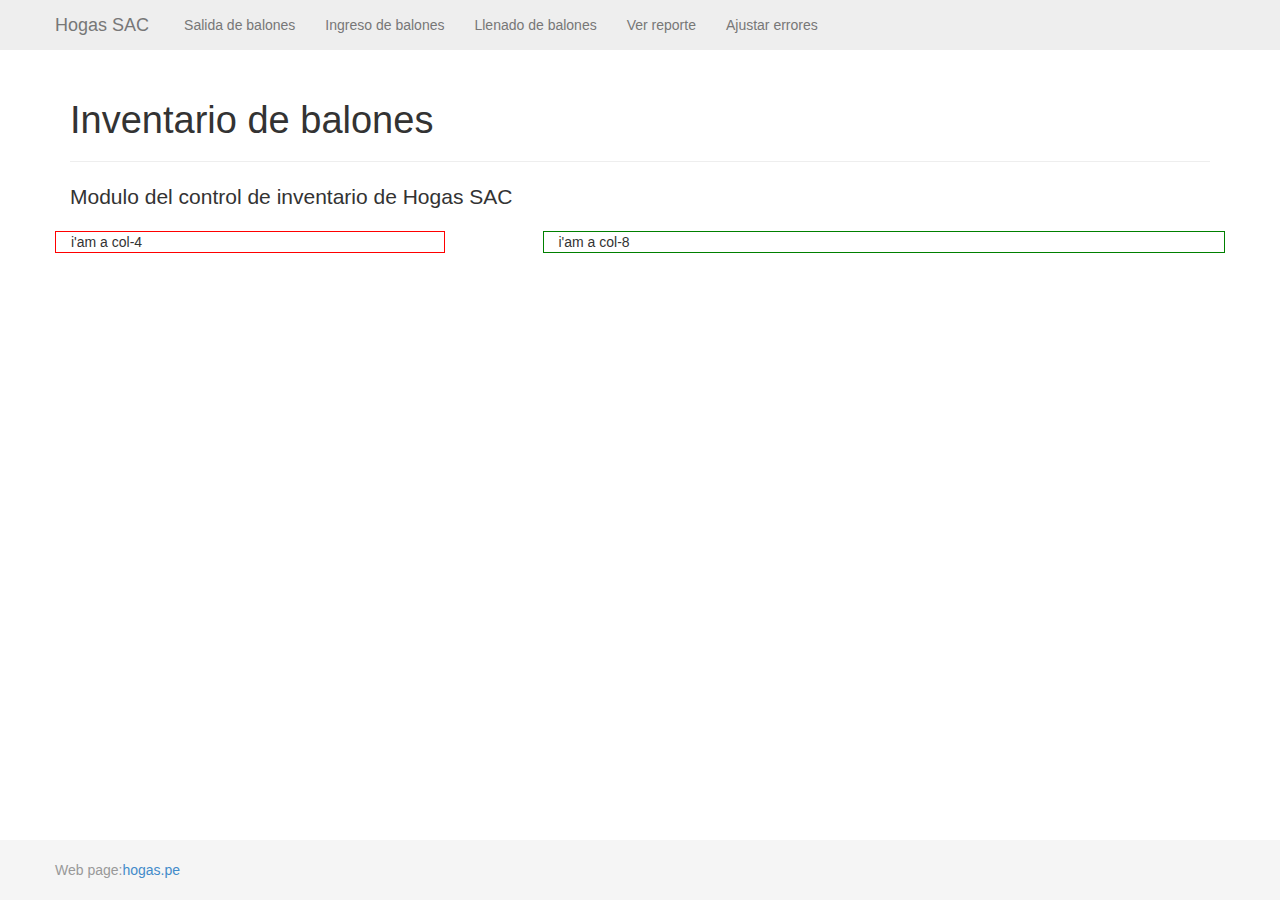
<file: index.html>
<!DOCTYPE html>
<html lang="en">
  <head>
    <meta charset="utf-8">
    <meta name="viewport" content="width=device-width, initial-scale=1.0">
    <meta name="description" content="">
    <meta name="author" content="">

    <title>Inventario de Balones</title>

    <!-- Bootstrap core CSS -->
    <link href="css/bootstrap.css" rel="stylesheet">
    <link href="css/soda.css" rel="stylesheet">

    <!-- Custom styles for this template -->
    <link href="sticky-footer-navbar.css" rel="stylesheet">
  </head>

  <body>

    <!-- Wrap all page content here -->
    <div id="wrap">

      <!-- Fixed navbar -->
      <div class="navbar navbar-fixed-top">
        <div class="container">
          <button type="button" class="navbar-toggle" data-toggle="collapse" data-target=".nav-collapse">
            <span class="icon-bar"></span>
            <span class="icon-bar"></span>
            <span class="icon-bar"></span>
          </button>
          <a class="navbar-brand" href="#">Hogas SAC</a>
          <div class="nav-collapse collapse">
             <ul class="nav navbar-nav">
                  <li><a href="#">Salida de balones</a></li>
                  <li><a href="#">Ingreso de balones</a></li>
                  <li><a href="#">Llenado de balones</a></li>
                  <li class="divider"></li>
                 <li><a href="#">Ver reporte</a></li>
                  <li><a href="#">Ajustar errores</a></li>
                </ul>

          </div><!--/.nav-collapse -->
        </div>
      </div>

      <!-- Begin page content -->
      <div class="container">
        <div class="page-header">
          <h1>Inventario de balones</h1>
        </div>
        <p class="lead">Modulo del control de inventario de Hogas SAC</p>
        <div class="row">
        <div class="col-12 col-sm-6 col-lg-4 der">i'am a col-4</div>
        <div class="col-12 col-sm-6 col-lg-7 col-lg-offset-1 izq">i'am a col-8</div>
      </div>
      </div>
      
    </div>

    <div id="footer">
      <div class="container">
        <p class="text-muted credit">Web page:<a href="http://hogas.pe">hogas.pe</a></p>
      </div>
    </div>
    <!-- Bootstrap core JavaScript
    ================================================== -->
    <script src="js/jquery.js"></script>
    <script src="js/bootstrap.js"></script>
  </body>
</html>
</file>
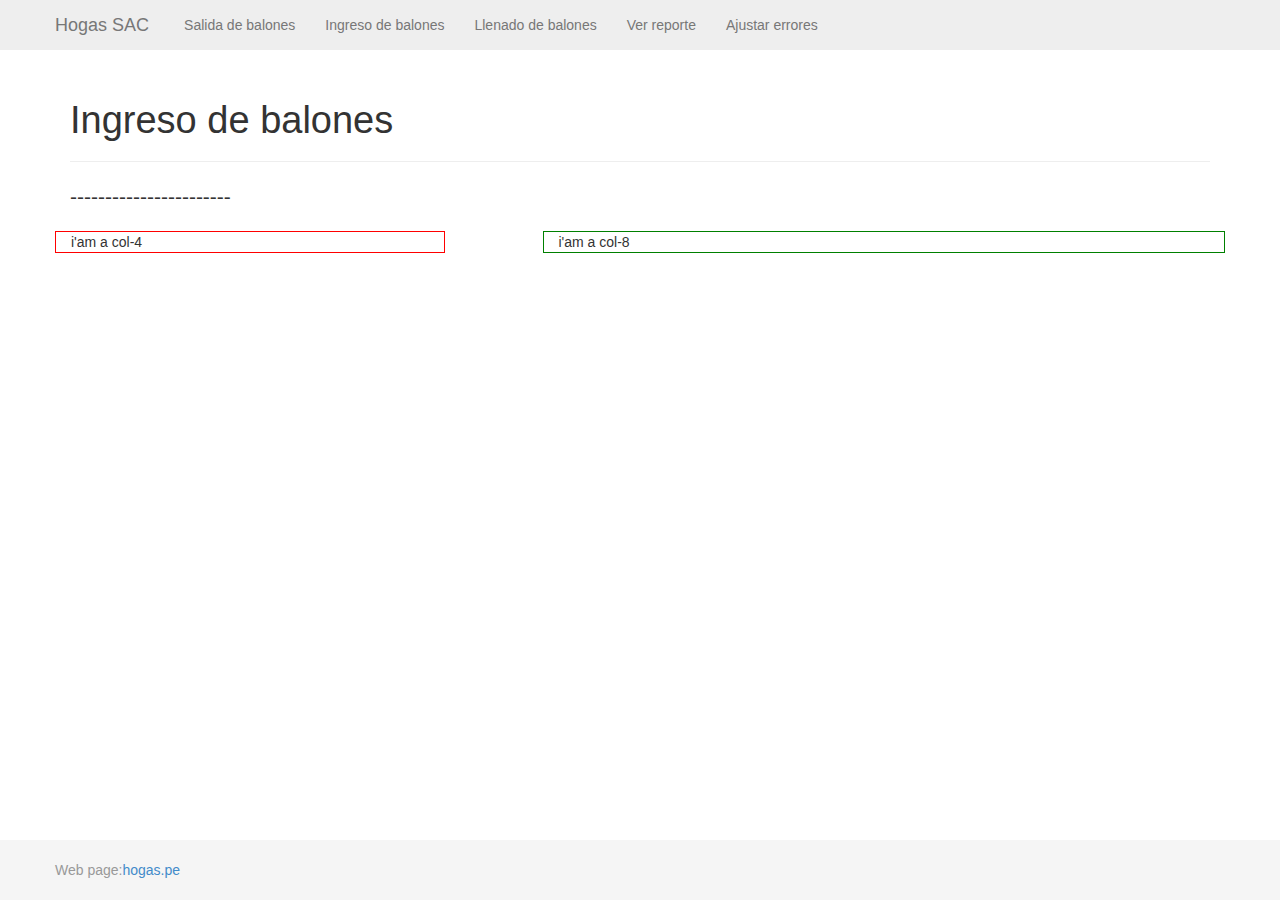
<file: ingreso-balones.html>
<!DOCTYPE html>
<html lang="en">
  <head>
    <meta charset="utf-8">
    <meta name="viewport" content="width=device-width, initial-scale=1.0">
    <meta name="description" content="">
    <meta name="author" content="">

    <title>Ingreso de Balones</title>

    <!-- Bootstrap core CSS -->
    <link href="css/bootstrap.css" rel="stylesheet">
    <link href="css/soda.css" rel="stylesheet">

    <!-- Custom styles for this template -->
    <link href="sticky-footer-navbar.css" rel="stylesheet">
  </head>

  <body>

    <!-- Wrap all page content here -->
    <div id="wrap">

      <!-- Fixed navbar -->
      <div class="navbar navbar-fixed-top">
        <div class="container">
          <button type="button" class="navbar-toggle" data-toggle="collapse" data-target=".nav-collapse">
            <span class="icon-bar"></span>
            <span class="icon-bar"></span>
            <span class="icon-bar"></span>
          </button>
          <a class="navbar-brand" href="index.html">Hogas SAC</a>
          <div class="nav-collapse collapse">
             <ul class="nav navbar-nav">
                  <li><a href="salida-balones.html">Salida de balones</a></li>
                  <li><a href="ingreso-balones.html">Ingreso de balones</a></li>
                  <li><a href="llenado-balones.html">Llenado de balones</a></li>
                  <li class="divider"></li>
                 <li><a href="#">Ver reporte</a></li>
                  <li><a href="#">Ajustar errores</a></li>
                </ul>

          </div><!--/.nav-collapse -->
        </div>
      </div>

      <!-- Begin page content -->
      <div class="container">
        <div class="page-header">
          <h1>Ingreso de balones</h1>
        </div>
        <p class="lead">-----------------------</p>
        <div class="row">
        <div class="col-12 col-sm-6 col-lg-4 der">i'am a col-4</div>
        <div class="col-12 col-sm-6 col-lg-7 col-lg-offset-1 izq">i'am a col-8</div>
      </div>
      </div>
      
    </div>

    <div id="footer">
      <div class="container">
        <p class="text-muted credit">Web page:<a href="http://hogas.pe">hogas.pe</a></p>
      </div>
    </div>
    <!-- Bootstrap core JavaScript
    ================================================== -->
    <script src="js/jquery.js"></script>
    <script src="js/bootstrap.js"></script>
  </body>
</html>
</file>
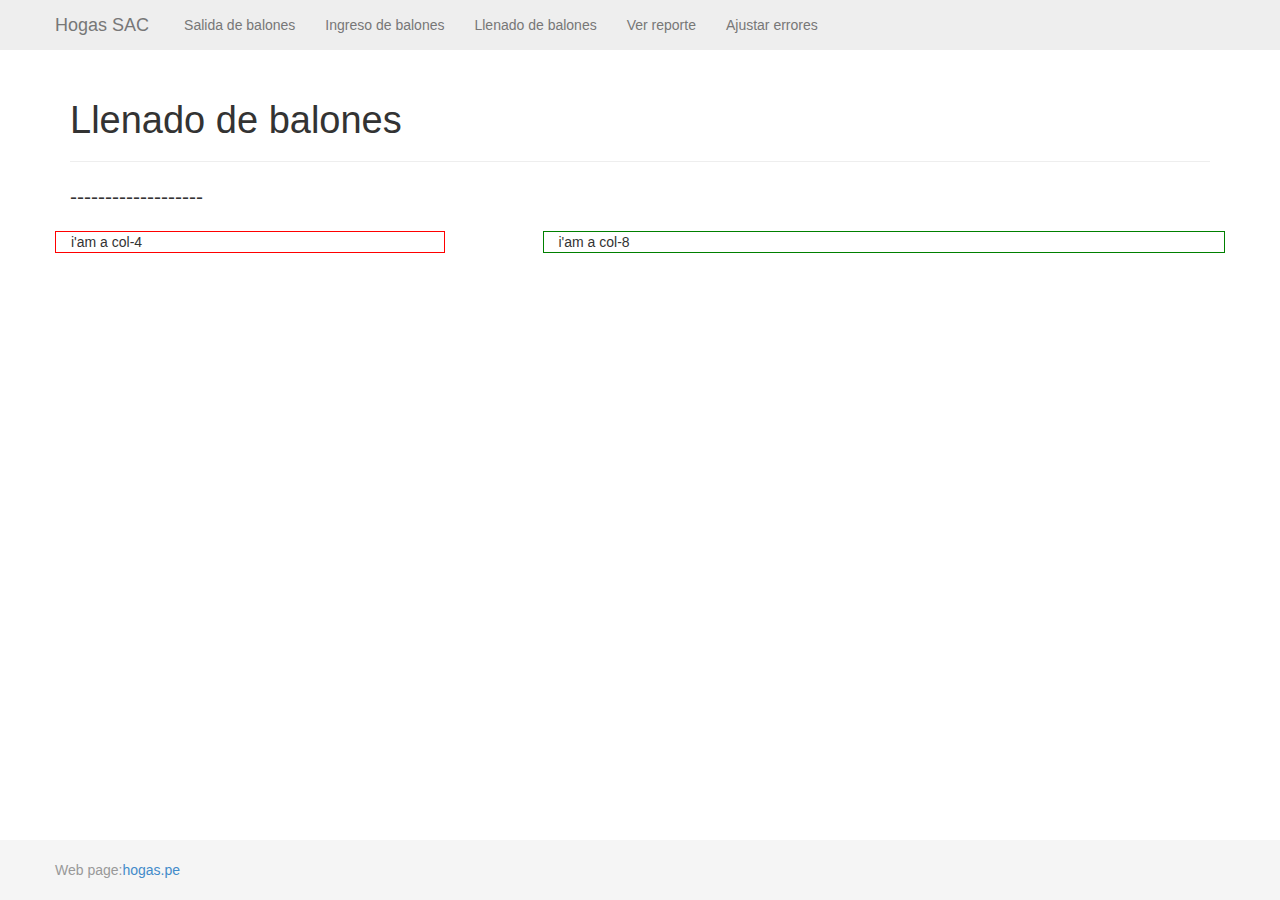
<file: llenado-balones.html>
<!DOCTYPE html>
<html lang="en">
  <head>
    <meta charset="utf-8">
    <meta name="viewport" content="width=device-width, initial-scale=1.0">
    <meta name="description" content="">
    <meta name="author" content="">

    <title>Llenado de Balones</title>

    <!-- Bootstrap core CSS -->
    <link href="css/bootstrap.css" rel="stylesheet">
    <link href="css/soda.css" rel="stylesheet">

    <!-- Custom styles for this template -->
    <link href="sticky-footer-navbar.css" rel="stylesheet">
  </head>

  <body>

    <!-- Wrap all page content here -->
    <div id="wrap">

      <!-- Fixed navbar -->
      <div class="navbar navbar-fixed-top">
        <div class="container">
          <button type="button" class="navbar-toggle" data-toggle="collapse" data-target=".nav-collapse">
            <span class="icon-bar"></span>
            <span class="icon-bar"></span>
            <span class="icon-bar"></span>
          </button>
          <a class="navbar-brand" href="index.html">Hogas SAC</a>
          <div class="nav-collapse collapse">
             <ul class="nav navbar-nav">
                  <li><a href="salida-balones.html">Salida de balones</a></li>
                  <li><a href="ingreso-balones.html">Ingreso de balones</a></li>
                  <li><a href="llenado-balones.html">Llenado de balones</a></li>
                  <li class="divider"></li>
                 <li><a href="#">Ver reporte</a></li>
                  <li><a href="#">Ajustar errores</a></li>
                </ul>

          </div><!--/.nav-collapse -->
        </div>
      </div>

      <!-- Begin page content -->
      <div class="container">
        <div class="page-header">
          <h1>Llenado de balones</h1>
        </div>
        <p class="lead">-------------------</p>
        <div class="row">
        <div class="col-12 col-sm-6 col-lg-4 der">i'am a col-4</div>
        <div class="col-12 col-sm-6 col-lg-7 col-lg-offset-1 izq">i'am a col-8</div>
      </div>
      </div>
      
    </div>

    <div id="footer">
      <div class="container">
        <p class="text-muted credit">Web page:<a href="http://hogas.pe">hogas.pe</a></p>
      </div>
    </div>
    <!-- Bootstrap core JavaScript
    ================================================== -->
    <script src="js/jquery.js"></script>
    <script src="js/bootstrap.js"></script>
  </body>
</html>
</file>
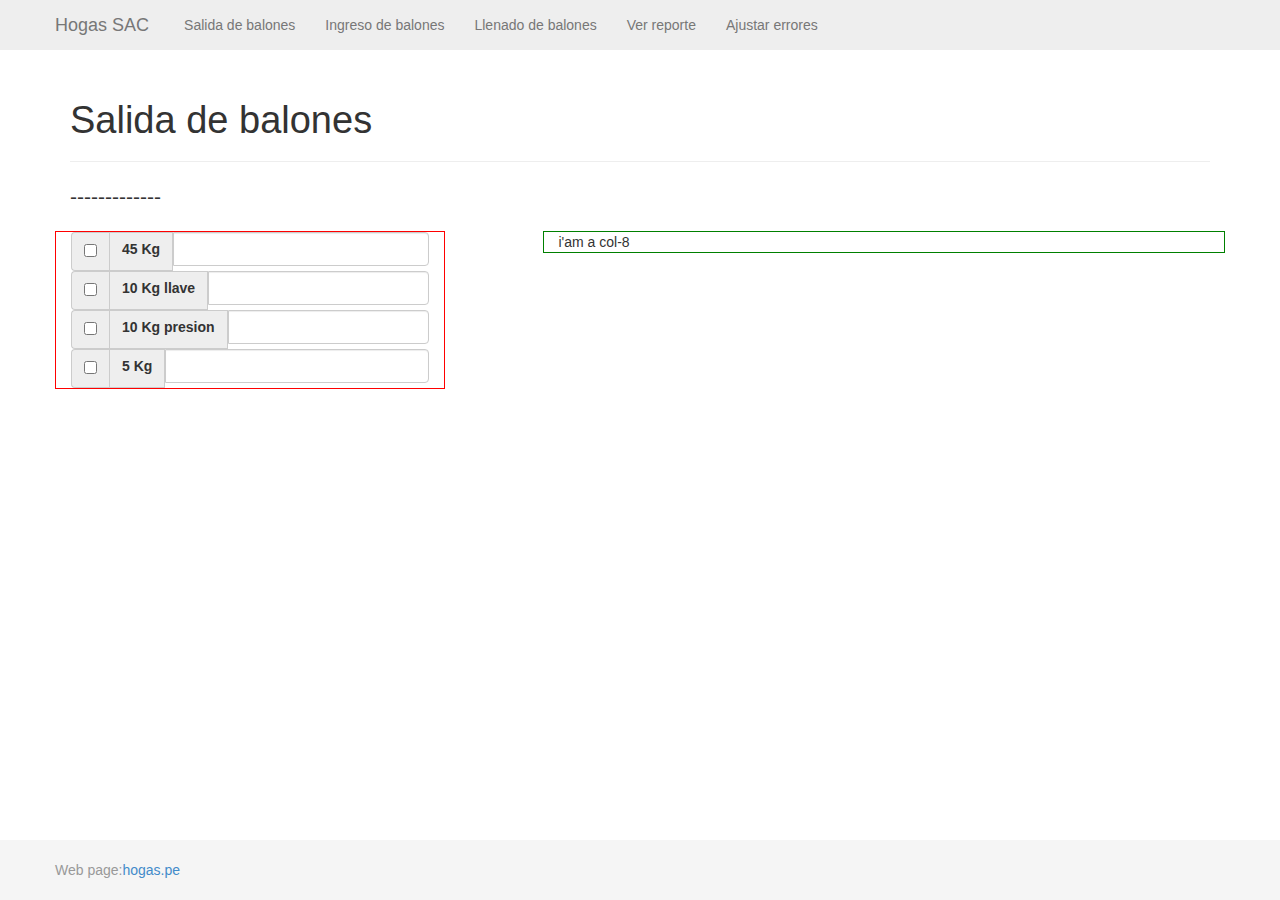
<file: salida-balones.html>
<!DOCTYPE html>
<html lang="en">
  <head>
    <meta charset="utf-8">
    <meta name="viewport" content="width=device-width, initial-scale=1.0">
    <meta name="description" content="">
    <meta name="author" content="">

    <title>Inventario de Balones</title>

    <!-- Bootstrap core CSS -->
    <link href="css/bootstrap.css" rel="stylesheet">
    <link href="css/soda.css" rel="stylesheet">

    <!-- Custom styles for this template -->
    <link href="sticky-footer-navbar.css" rel="stylesheet">
  </head>

  <body>

    <!-- Wrap all page content here -->
    <div id="wrap">

      <!-- Fixed navbar -->
      <div class="navbar navbar-fixed-top">
        <div class="container">
          <button type="button" class="navbar-toggle" data-toggle="collapse" data-target=".nav-collapse">
            <span class="icon-bar"></span>
            <span class="icon-bar"></span>
            <span class="icon-bar"></span>
          </button>
          <a class="navbar-brand" href="index.html">Hogas SAC</a>
          <div class="nav-collapse collapse">
             <ul class="nav navbar-nav">
                  <li><a href="salida-balones.html">Salida de balones</a></li>
                  <li><a href="ingreso-balones.html">Ingreso de balones</a></li>
                  <li><a href="llenado-balones.html">Llenado de balones</a></li>
                  <li class="divider"></li>
                 <li><a href="#">Ver reporte</a></li>
                  <li><a href="#">Ajustar errores</a></li>
                </ul>

          </div><!--/.nav-collapse -->
        </div>
      </div>

      <!-- Begin page content -->
      <div class="container">
        <div class="page-header">
          <h1>Salida de balones</h1>
        </div>
        <p class="lead">-------------</p>
        <div class="row">
        <div class="col-12 col-sm-6 col-lg-4 der">
          <div class="row">
            <div class="col-lg-12">
              <div class="input-group">
                <span class="input-group-addon">
                  <input type="checkbox">
                </span>
                <span class="input-group-addon">
                  <label>45 Kg</label>
                </span>
                
                <input type="text" class="form-control">
              </div><!-- /input-group -->
            </div><!-- /.col-lg-6 -->
          </div><!-- /.row -->
<div class="row">
            <div class="col-lg-12">
              <div class="input-group">
                <span class="input-group-addon">
                  <input type="checkbox">
                </span>
                <span class="input-group-addon">
                  <label>10 Kg llave</label>
                </span>
                <input type="text" class="form-control">
              </div><!-- /input-group -->
            </div><!-- /.col-lg-6 -->
          </div><!-- /.row -->
          <div class="row">
            <div class="col-lg-12">
              <div class="input-group">
                <span class="input-group-addon">
                  <input type="checkbox">
                </span>
                <span class="input-group-addon">
                  <label>10 Kg presion</label>
                </span>
                <input type="text" class="form-control">
              </div><!-- /input-group -->
            </div><!-- /.col-lg-6 -->
          </div><!-- /.row -->
          <div class="row">
            <div class="col-lg-12">
              <div class="input-group">
                <span class="input-group-addon">
                  <input type="checkbox">
                </span>
                <span class="input-group-addon">
                  <label>5 Kg</label>
                </span>
                <input type="text" class="form-control">
              </div><!-- /input-group -->
            </div><!-- /.col-lg-6 -->
          </div><!-- /.row -->

        </div>
        <div class="col-12 col-sm-6 col-lg-7 col-lg-offset-1 izq">i'am a col-8</div>
      </div>
      </div>
      
    </div>

    <div id="footer">
      <div class="container">
        <p class="text-muted credit">Web page:<a href="http://hogas.pe">hogas.pe</a></p>
      </div>
    </div>
    <!-- Bootstrap core JavaScript
    ================================================== -->
    <script src="js/jquery.js"></script>
    <script src="js/bootstrap.js"></script>
  </body>
</html>
</file>
<file: css/soda.css>
.der{
	border: 1px solid red;
}
.izq{
	border: 1px solid green;
}
</file>
<file: sticky-footer-navbar.css>
/* Sticky footer styles
-------------------------------------------------- */

html,
body {
  height: 100%;
  /* The html and body elements cannot have any padding or margin. */
}

/* Wrapper for page content to push down footer */
#wrap {
  min-height: 100%;
  height: auto !important;
  height: 100%;
  /* Negative indent footer by its height */
  margin: 0 auto -60px;
  /* Pad bottom by footer height */
  padding: 0 0 60px;
}

/* Set the fixed height of the footer here */
#footer {
  height: 60px;
  background-color: #f5f5f5;
}

/* Lastly, apply responsive CSS fixes as necessary */
@media (max-width: 767px) {
  #footer {
    margin-left: -20px;
    margin-right: -20px;
    padding-left: 20px;
    padding-right: 20px;
  }
}



/* Custom page CSS
-------------------------------------------------- */
/* Not required for template or sticky footer method. */

#wrap > .container {
  padding: 60px 15px 0;
}
.container .credit {
  margin: 20px 0;
}

code {
  font-size: 80%;
}
</file>
